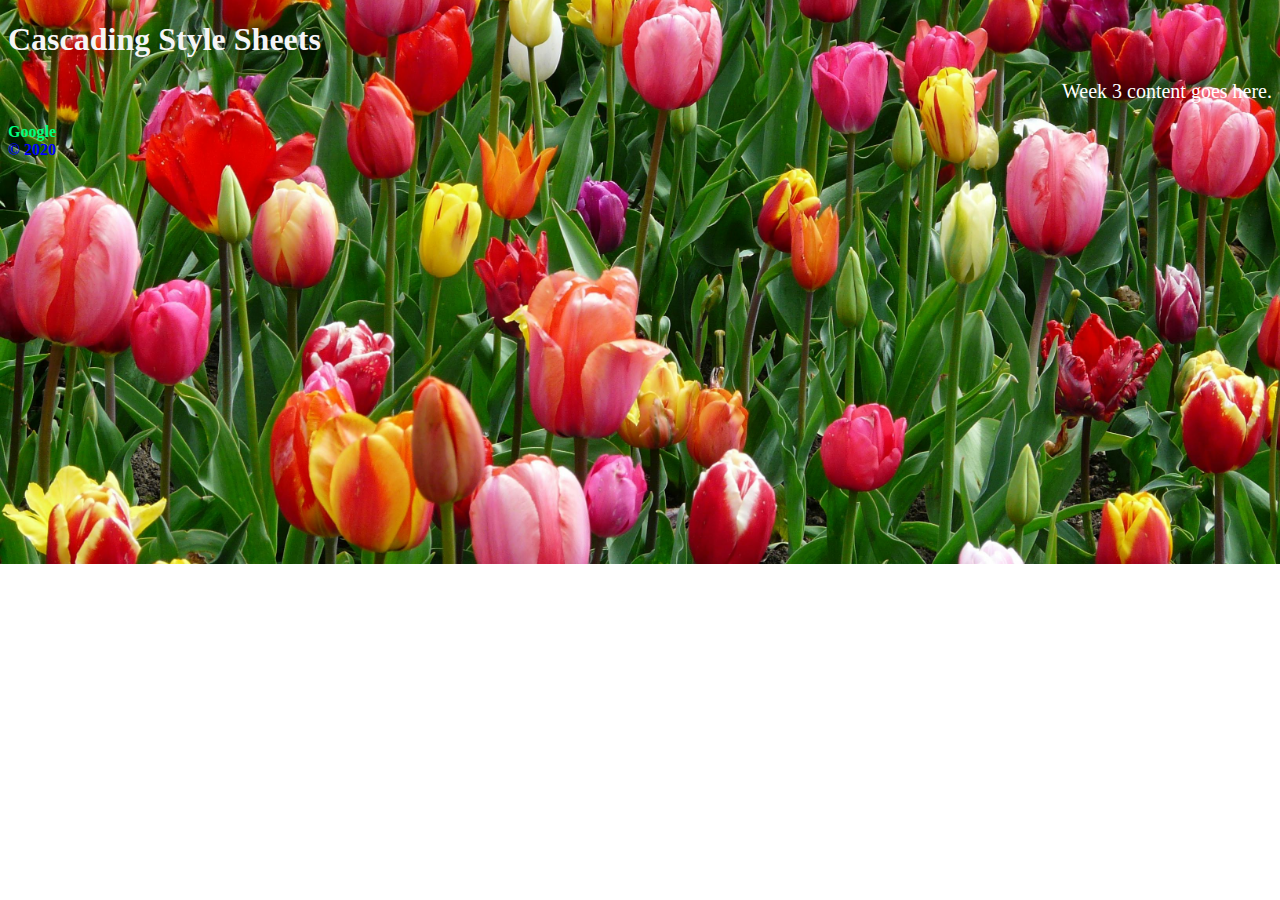
<file: index.html>
<!DOCTYPE html>
<html lang="en">
  <head>
    <meta charset="UTF-8" >
    <meta name="viewport" content="width=device-width, initial-scale=1.0" />
    <!-- external css-->
     <link rel="stylesheet" href="style.css">
    <title>Intro to CSS</title>
    <!-- internal css-->
    <style>
        p {
            color: white;
            font-size : 20px;
            text-align: right;
        }
    </style> 
  </head>
  <body>
    <!-- in-line css-->
    <h1 style="color:whitesmoke; font-weight: 800">Cascading Style Sheets</h1>
    <p>Week 3 content goes here.</p>
    <a id="google" href="www.google.com">Google</a>
    <footer class="home-footer">
      &copy; 2020
    </footer>
  </body>
</html>
</file>
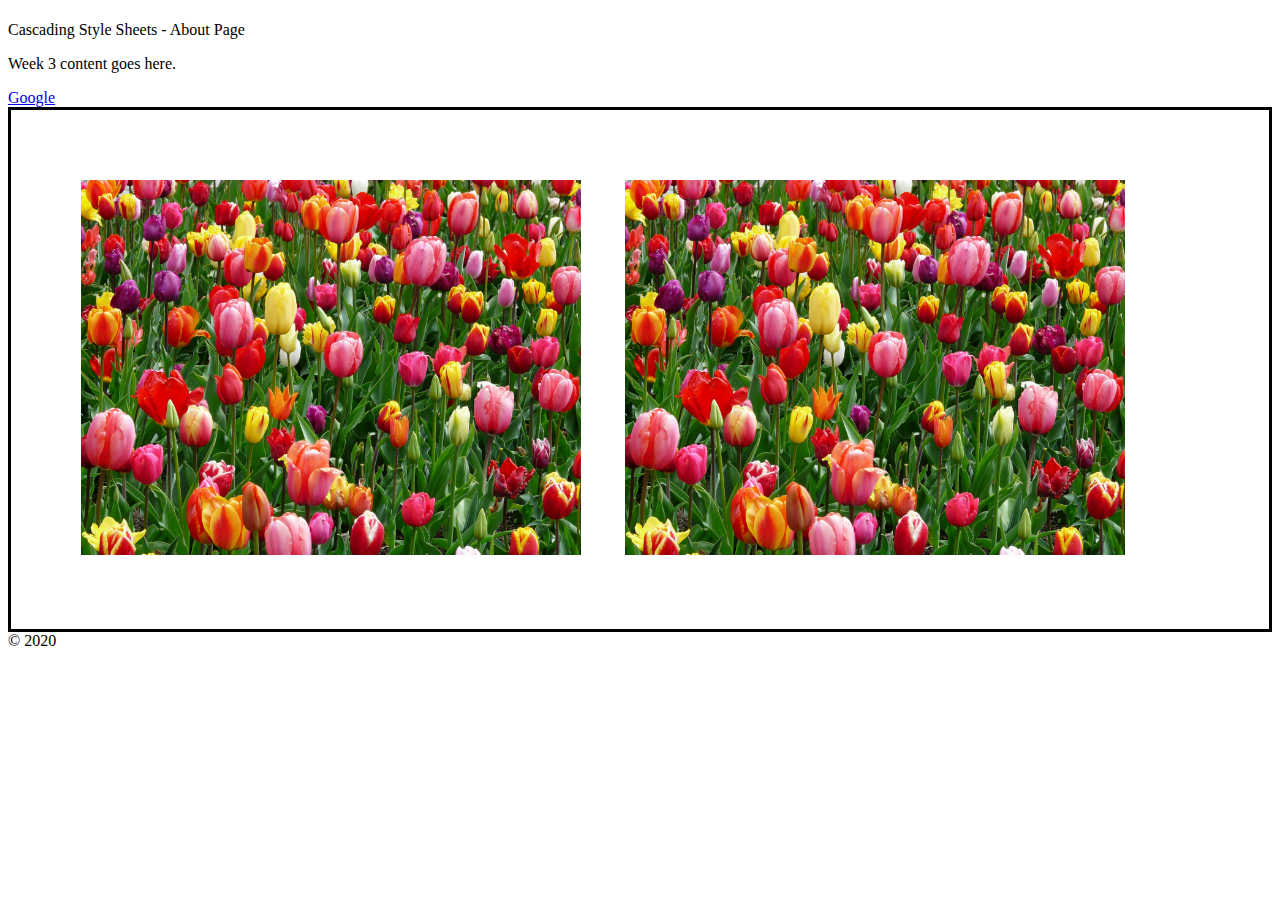
<file: about.html>
<!DOCTYPE html>
<html lang="en">
  <head>
    <meta charset="UTF-8" >
    <meta name="viewport" content="width=device-width, initial-scale=1.0">
    <title>Intro to CSS</title>
    <style>
        div {
            border: 3px solid black;
            padding: 50px;
            
        }
        img {
            margin: 20px;
        }
    </style>
  </head>
  <body>
    <h1></h1>Cascading Style Sheets - About Page</h1>
    <p>Week 3 content goes here.</p>
    <a id="google" href="www.google.com">Google</a>
    <div>
        <img src="pexels-pixabay-69776.jpg" width="500" heigh="400">
        <img src="pexels-pixabay-69776.jpg" width="500" heigh="400">
    </div>
    <footer class="home-footer">
      &copy; 2020
    </footer>
  </body>
</html>
</file>
<file: style.css>
#google {
    color: springgreen;
    text-decoration: none;
    font-weight: bolder;
}

.home-footer{
    color: blue;
    font-weight: bold;
}
body{
    background-image: url("pexels-pixabay-69776.jpg");
    background-size: cover;
    background-repeat: no-repeat;
    background-position: center;
}
</file>
